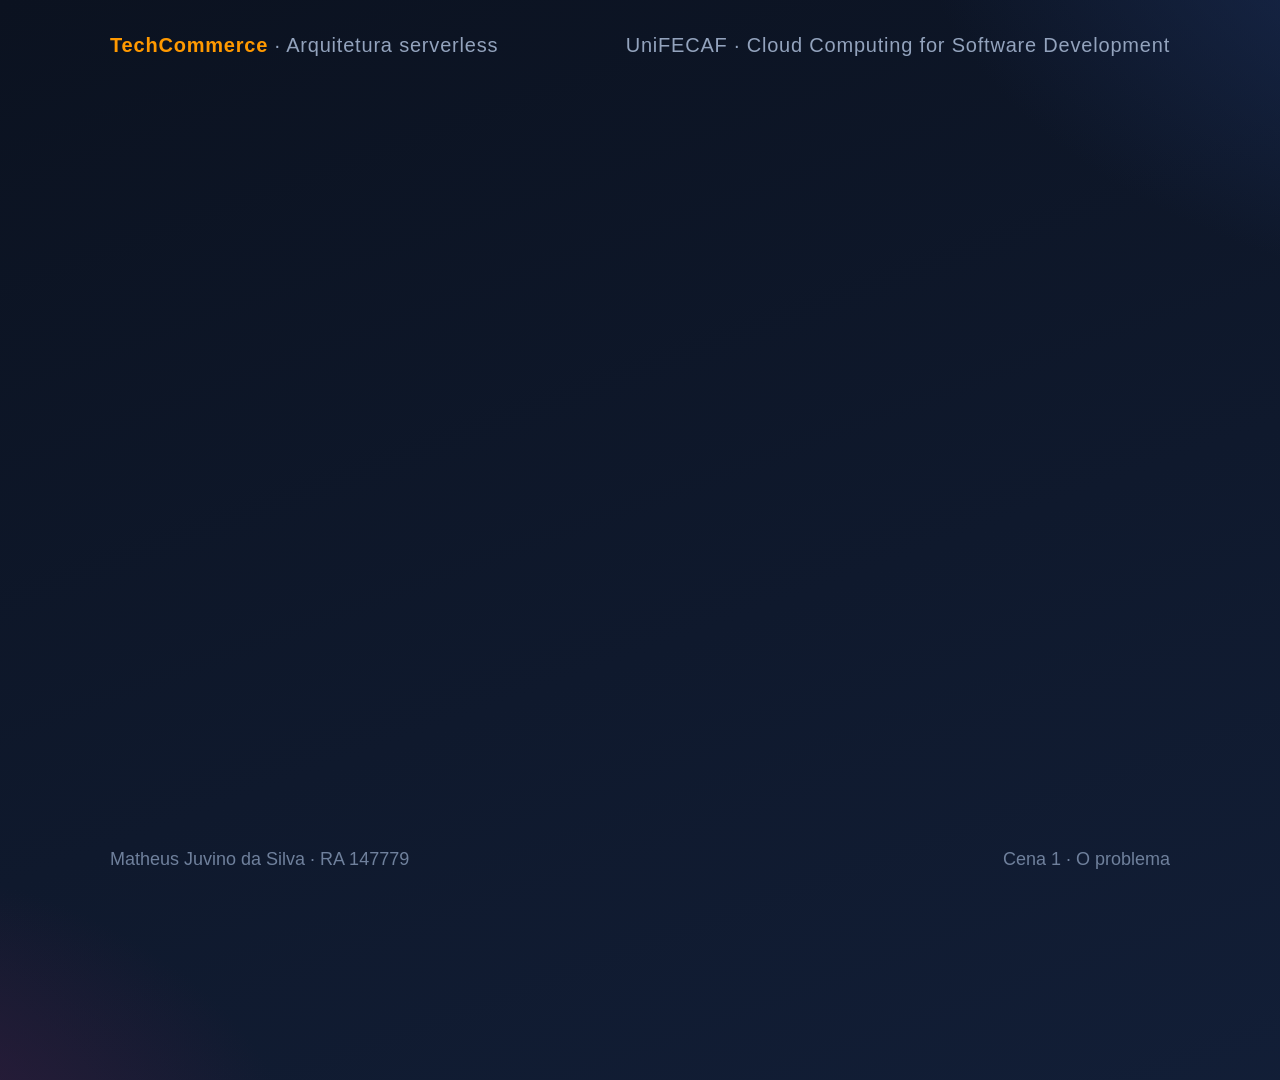
<file: video/scenes/s1_abertura.html>
<!doctype html>
<html lang="pt-BR"><head><meta charset="utf-8"><link rel="stylesheet" href="base.css">
<style>
  .title { position: absolute; left: 110px; right: 110px; top: 210px; }
  .title h1 { font-size: 76px; max-width: 1350px; }
  .logos { position: absolute; right: 120px; top: 230px; display: flex; gap: 28px; }
  .logos img { width: 150px; height: 150px; filter: drop-shadow(0 18px 30px rgba(0,0,0,.45)); }
  .author { position: absolute; left: 110px; bottom: 150px; font-size: 30px; line-height: 1.5; }
  .author b { font-size: 38px; }
  .author span { color: var(--muted); }
  .bar { width: 160px; height: 8px; border-radius: 9px; background: linear-gradient(90deg, var(--orange), var(--pink)); margin: 34px 0 0; }

  .problem { position: absolute; inset: 0; }
  .problem h2 { position: absolute; left: 110px; top: 120px; }
  .problem .lead { position: absolute; left: 110px; top: 200px; color: var(--muted); font-size: 30px; }
  .grid { position: absolute; left: 110px; right: 110px; top: 300px; display: grid; grid-template-columns: repeat(4, 1fr); gap: 30px; }
  .grid .card { height: 430px; display: flex; flex-direction: column; gap: 18px; }
  .grid .ic { width: 96px; height: 96px; border-radius: 24px; display: grid; place-items: center; }
  .grid .ic svg { width: 58px; height: 58px; }
  .grid h3 { font-size: 36px; margin: 8px 0 0; line-height: 1.15; }
  .grid p { color: var(--muted); font-size: 26px; line-height: 1.4; margin: 0; }
  .c1 .ic { background: rgba(255,153,0,.15); color: var(--orange); }
  .c2 .ic { background: rgba(231,21,123,.15); color: var(--pink); }
  .c3 .ic { background: rgba(77,159,255,.15); color: var(--blue); }
  .c4 .ic { background: rgba(140,108,255,.17); color: var(--purple); }
  .strip { position: absolute; left: 110px; right: 110px; bottom: 105px; text-align: center; font-size: 28px; color: var(--ink);
    padding: 18px; border-radius: 16px; background: rgba(255,93,108,.10); border: 1px solid rgba(255,93,108,.35); }
</style></head>
<body>
  <div class="topline"><span><b>TechCommerce</b> · Arquitetura serverless</span><span>UniFECAF · Cloud Computing for Software Development</span></div>

  <section class="intro" data-at="0" data-out="10">
    <div class="title">
      <div class="kicker">Projeto final · Vídeo pitch</div>
      <h1>Automação de processos em nuvem com <span class="hl-o">AWS Lambda</span> e <span class="hl-p">Amazon EventBridge</span></h1>
      <div class="bar"></div>
      <div class="sub">TechCommerce — arquitetura serverless orientada a eventos</div>
    </div>
    <div class="logos">
      <img class="pop" data-at="0.8" src="../assets/icons/aws-lambda.svg" alt="">
      <img class="pop" data-at="1.2" src="../assets/icons/aws-eventbridge.svg" alt="">
    </div>
    <div class="author" data-at="1.8">
      <b>Matheus Juvino da Silva</b><br>
      <span>RA 147779 · Engenharia da Computação · UniFECAF</span>
    </div>
  </section>

  <section class="problem">
    <h2 data-at="10.6">O desafio da TechCommerce</h2>
    <div class="lead" data-at="11">Crescimento rápido, picos de pedidos e processos ainda manuais</div>
    <div class="grid">
      <div class="card c1" data-at="12">
        <div class="ic"><svg class="lineicon" viewBox="0 0 24 24"><circle cx="12" cy="12" r="9"/><path d="M12 7v5l3 2"/></svg></div>
        <h3>Pedidos atrasados</h3><p>Validação e aprovação manuais ou em lote, lentas nos picos.</p>
      </div>
      <div class="card c2" data-at="15">
        <div class="ic"><svg class="lineicon" viewBox="0 0 24 24"><rect x="3" y="5" width="18" height="14" rx="2"/><path d="M3 10h18M7 15h4"/></svg></div>
        <h3>Pagamentos desatualizados</h3><p>Confirmações do gateway não chegam ao status do pedido.</p>
      </div>
      <div class="card c3" data-at="18.5">
        <div class="ic"><svg class="lineicon" viewBox="0 0 24 24"><rect x="5" y="3" width="14" height="18" rx="2"/><path d="M8 8h8M8 12h8M8 16h5"/></svg></div>
        <h3>Relatórios manuais</h3><p>Consolidação diária de vendas feita à mão, sujeita a erros.</p>
      </div>
      <div class="card c4" data-at="21.3">
        <div class="ic"><svg class="lineicon" viewBox="0 0 24 24"><path d="M6 16v-5a6 6 0 0 1 12 0v5l2 2H4z"/><path d="M10 20a2 2 0 0 0 4 0"/></svg></div>
        <h3>Equipes sem aviso</h3><p>Logística, suporte e financeiro descobrem os problemas tarde.</p>
      </div>
    </div>
    <div class="strip" data-at="23">Servidores dedicados + intervenção manual = <b>atrasos, custo alto e risco de falhas</b></div>
  </section>

  <div class="footer"><span>Matheus Juvino da Silva · RA 147779</span><span>Cena 1 · O problema</span></div>
  <script src="engine.js"></script>
</body></html>
</file>
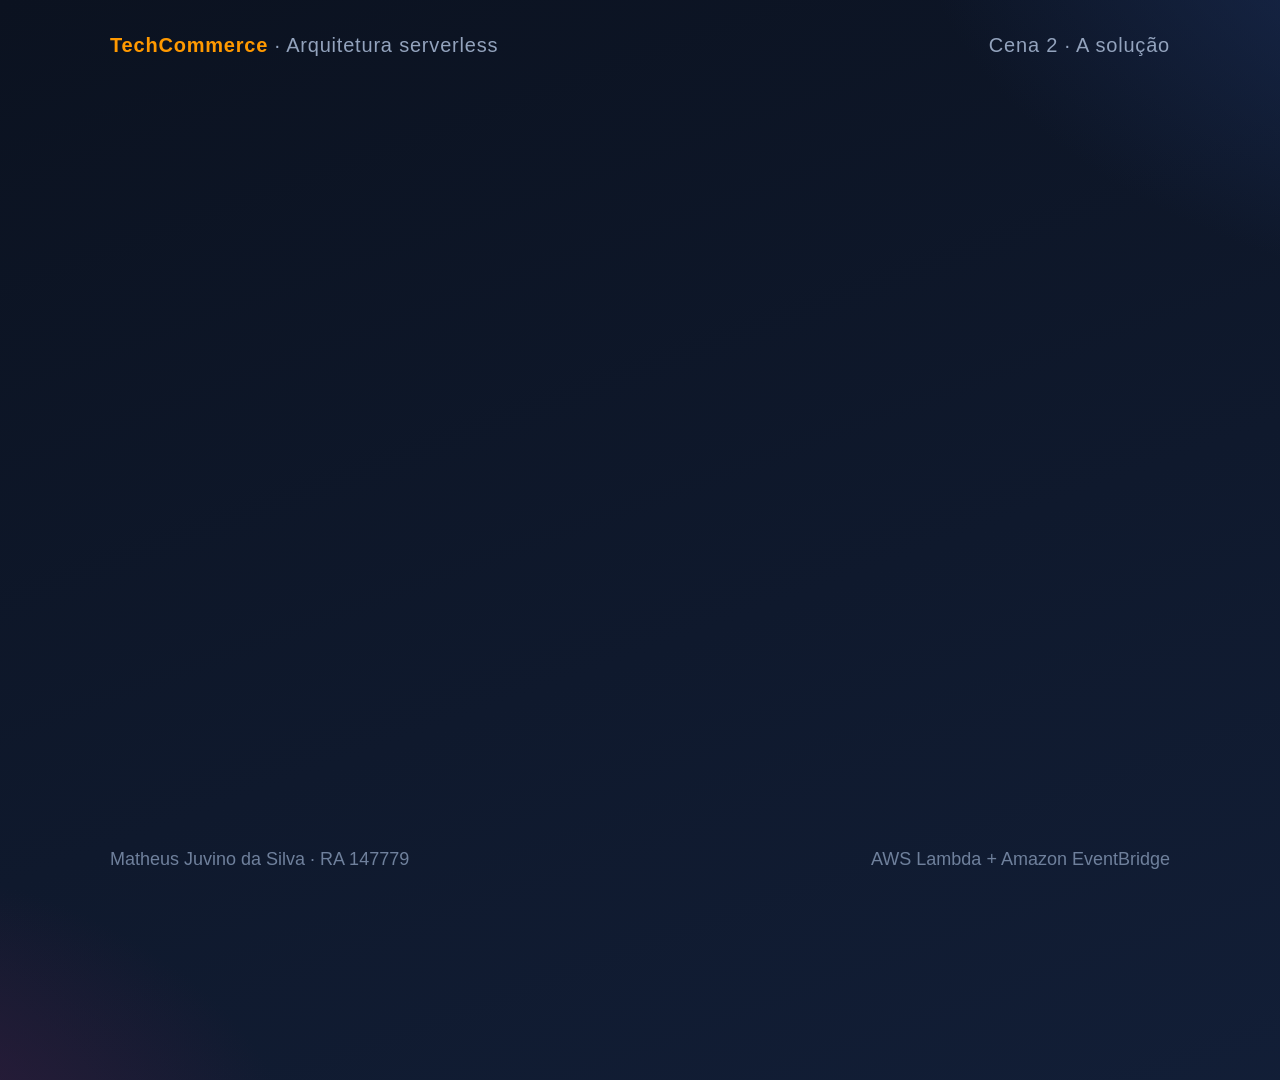
<file: video/scenes/s2_proposta.html>
<!doctype html>
<html lang="pt-BR"><head><meta charset="utf-8"><link rel="stylesheet" href="base.css">
<style>
  .head { position: absolute; left: 110px; top: 110px; }
  .noserver { position: absolute; left: 110px; top: 330px; width: 520px; height: 560px; }
  .noserver .srv { position: relative; width: 150px; height: 150px; color: var(--muted); }
  .noserver .srv svg { width: 150px; height: 150px; }
  .noserver .srv .x { position: absolute; inset: 0; }
  .noserver h3 { font-size: 38px; margin: 20px 0 14px; }
  .noserver ul { padding: 0; margin: 0; list-style: none; font-size: 27px; color: var(--muted); line-height: 1.5; }
  .noserver li::before { content: "✓ "; color: var(--green); font-weight: 700; }

  .stage { position: absolute; left: 700px; right: 110px; top: 300px; height: 620px; }
  .fns { display: grid; grid-template-columns: repeat(5, 1fr); gap: 18px; }
  .fn { position: relative; background: #fff; color: #1b2433; border-radius: 18px; padding: 18px 10px 16px; text-align: center;
    box-shadow: 0 16px 40px rgba(0,0,0,.35); }
  .fn img { width: 70px; height: 70px; }
  .fn div { font-size: 19px; font-weight: 700; margin-top: 8px; font-family: Consolas, monospace; }
  .fn::before, .fn::after { content: ""; position: absolute; inset: 0; border-radius: 18px; background: #fff; z-index: -1;
    opacity: 0; transition: transform .6s, opacity .6s; }
  .scale .fn::before { opacity: .55; transform: translate(10px, -10px); }
  .scale .fn::after { opacity: .3; transform: translate(20px, -20px); }
  .wires { position: relative; height: 150px; display: grid; grid-template-columns: repeat(5, 1fr); gap: 18px; }
  .wire { position: relative; justify-self: center; width: 4px; height: 100%; background: rgba(231,21,123,.35); border-radius: 4px; overflow: hidden; }
  .wire i { position: absolute; left: -4px; width: 12px; height: 12px; border-radius: 50%; background: var(--pink);
    box-shadow: 0 0 16px var(--pink); bottom: -14px; opacity: 0; }
  .flow .wire i { animation: up 1.4s linear infinite; opacity: 1; }
  .flow .wire:nth-child(2) i { animation-delay: .35s; } .flow .wire:nth-child(3) i { animation-delay: .7s; }
  .flow .wire:nth-child(4) i { animation-delay: .2s; } .flow .wire:nth-child(5) i { animation-delay: .55s; }
  @keyframes up { from { bottom: -14px; } to { bottom: 100%; } }
  .bus { display: flex; align-items: center; gap: 22px; padding: 22px 30px; border-radius: 20px;
    background: linear-gradient(90deg, rgba(231,21,123,.25), rgba(231,21,123,.08)); border: 2px solid var(--pink); }
  .bus img { width: 74px; height: 74px; background: #fff; border-radius: 14px; padding: 6px; }
  .bus b { font-size: 34px; } .bus span { display: block; color: #f3b6d2; font-size: 24px; }
  .badges { position: absolute; left: 0; right: 0; bottom: -10px; display: flex; gap: 20px; justify-content: center; }
  .badges .chip { font-size: 26px; }
</style></head>
<body>
  <div class="topline"><span><b>TechCommerce</b> · Arquitetura serverless</span><span>Cena 2 · A solução</span></div>
  <div class="head">
    <div class="kicker" data-at="0.2">A solução</div>
    <h1 data-at="0.3">Arquitetura <span class="hl-o">serverless</span> orientada a <span class="hl-p">eventos</span></h1>
  </div>

  <div class="noserver card" data-at="5">
    <div class="srv">
      <svg class="lineicon" viewBox="0 0 24 24"><rect x="4" y="3" width="16" height="7" rx="1.5"/><rect x="4" y="14" width="16" height="7" rx="1.5"/><path d="M8 6.5h.01M8 17.5h.01"/></svg>
      <svg class="lineicon x" viewBox="0 0 24 24" style="color: var(--red); stroke-width: 2.2"><path d="M3 3l18 18"/></svg>
    </div>
    <h3>Sem servidores para administrar</h3>
    <ul><li>Escala e disponibilidade gerenciadas pela AWS</li><li>Cada etapa é uma função Lambda</li><li>Paga apenas pelas execuções</li></ul>
  </div>

  <div class="stage" id="stage">
    <div class="fns">
      <div class="fn pop" data-at="6.4"><img src="../assets/icons/aws-lambda.svg" alt=""><div>create_order</div></div>
      <div class="fn pop" data-at="6.8"><img src="../assets/icons/aws-lambda.svg" alt=""><div>process_order</div></div>
      <div class="fn pop" data-at="7.2"><img src="../assets/icons/aws-lambda.svg" alt=""><div>update_transaction</div></div>
      <div class="fn pop" data-at="7.6"><img src="../assets/icons/aws-lambda.svg" alt=""><div>generate_report</div></div>
      <div class="fn pop" data-at="8.0"><img src="../assets/icons/aws-lambda.svg" alt=""><div>notification</div></div>
    </div>
    <div class="wires" id="wires" data-at="11"><div class="wire"><i></i></div><div class="wire"><i></i></div><div class="wire"><i></i></div><div class="wire"><i></i></div><div class="wire"><i></i></div></div>
    <div class="bus" data-at="10.8">
      <img src="../assets/icons/aws-eventbridge.svg" alt="">
      <div><b>Amazon EventBridge</b><span>Eventos de domínio conectam as funções (regras por origem e tipo)</span></div>
    </div>
    <div class="badges">
      <span class="chip pop" data-at="15.8">↗ escala por função</span>
      <span class="chip pop" data-at="16.6">🛡 falhas isoladas</span>
      <span class="chip pop" data-at="17.4">⚡ execução automática</span>
    </div>
  </div>

  <div class="footer"><span>Matheus Juvino da Silva · RA 147779</span><span>AWS Lambda + Amazon EventBridge</span></div>
  <script src="engine.js"></script>
  <script>
    at(11.6, () => $("#wires").classList.add("flow"));
    at(15.6, () => $("#stage").classList.add("scale"));
  </script>
</body></html>
</file>
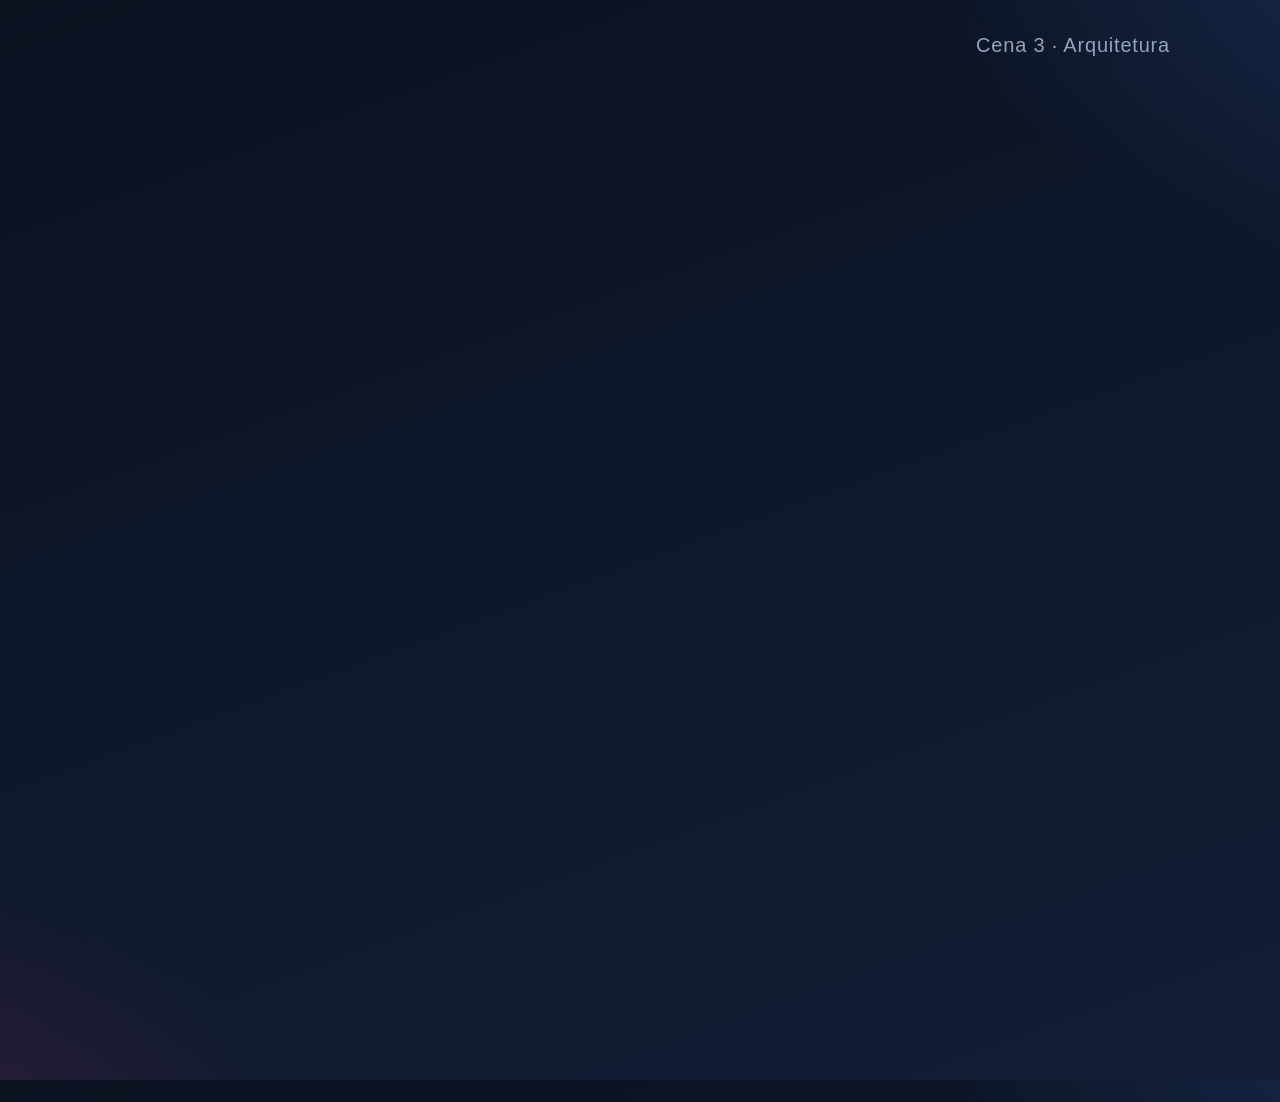
<file: video/scenes/s3_arquitetura.html>
<!doctype html>
<html lang="pt-BR"><head><meta charset="utf-8"><link rel="stylesheet" href="base.css">
<style>
  .head { position: absolute; left: 110px; top: 70px; }
  .head h2 { font-size: 44px; } .head .sub { font-size: 24px; margin-top: 6px; }
  #edges { position: absolute; inset: 0; }
  #edges path.e { fill: none; stroke: #3a4d72; stroke-width: 3; transition: stroke .4s, stroke-width .4s; }
  #edges path.e.on { stroke: #c7d6f2; stroke-width: 4; }
  .node { position: absolute; width: 176px; padding: 14px 8px 12px; border-radius: 18px; background: #f7f9fc; color: #18233a;
    text-align: center; box-shadow: 0 14px 34px rgba(0,0,0,.35); transform: translate(-50%, -50%);
    transition: box-shadow .35s, transform .35s; }
  .node img { width: 62px; height: 62px; display: block; margin: 0 auto 6px; }
  .node b { display: block; font-size: 18px; line-height: 1.2; }
  .node small { display: block; font-size: 15px; color: #5b6a85; margin-top: 2px; }
  .node.fn b { font-family: Consolas, monospace; font-size: 17px; white-space: nowrap; }
  .node.big { width: 230px; padding: 20px 10px; } .node.big img { width: 84px; height: 84px; }
  .node.hot { transform: translate(-50%, -50%) scale(1.08); box-shadow: 0 0 0 5px var(--c, var(--orange)), 0 0 46px var(--c, var(--orange)); }
  .pk { position: absolute; width: 22px; height: 22px; margin: -11px 0 0 -11px; border-radius: 50%; background: var(--c);
    box-shadow: 0 0 0 5px rgba(255,255,255,.25), 0 0 26px var(--c); z-index: 5; }
  .pk span { position: absolute; left: 50%; bottom: 26px; transform: translateX(-50%); white-space: nowrap; font-size: 19px; font-weight: 700;
    padding: 5px 12px; border-radius: 99px; background: var(--c); color: #fff; box-shadow: 0 6px 18px rgba(0,0,0,.35); }
  .tag { position: absolute; transform: translate(-50%, -50%); font-size: 18px; font-weight: 700; padding: 6px 14px; border-radius: 99px;
    color: #fff; white-space: nowrap; box-shadow: 0 6px 18px rgba(0,0,0,.35); }
  .teams { position: absolute; left: 1752px; top: 742px; display: flex; flex-direction: column; gap: 8px; }
  .teams span { font-size: 16px; padding: 4px 10px; border-radius: 8px; background: rgba(140,108,255,.25); border: 1px solid var(--purple); }
  .band { position: absolute; left: 110px; right: 110px; top: 958px; height: 84px; border-radius: 18px; display: flex; align-items: center;
    gap: 26px; padding: 0 26px; background: rgba(255,255,255,.05); border: 1px dashed #3d5179; transition: box-shadow .4s, border-color .4s; }
  .band img { width: 52px; height: 52px; background: #fff; border-radius: 10px; padding: 4px; }
  .band b { font-size: 24px; } .band .chip { font-size: 19px; padding: 6px 14px; }
  .band.hot { border: 2px solid #e7157b; box-shadow: 0 0 40px rgba(231,21,123,.55); }
</style></head>
<body>
  <div class="topline" style="justify-content:flex-end"><span>Cena 3 · Arquitetura</span></div>
  <div class="head" data-at="0">
    <h2>Arquitetura proposta</h2>
    <div class="sub">Tudo o que acontece depois da API é disparado por eventos</div>
  </div>
  <svg id="edges" width="1920" height="1080">
    <defs><marker id="arr" viewBox="0 0 10 10" refX="9" refY="5" markerWidth="7" markerHeight="7" orient="auto-start-reverse">
      <path d="M0 0L10 5L0 10z" fill="#5d73a0"/></marker></defs>
  </svg>
  <div id="nodes"></div>
  <div class="teams" id="teams">
    <span data-at="31.6">logística</span><span data-at="31.9">suporte</span><span data-at="32.2">financeiro</span>
    <span data-at="32.5">operações</span><span data-at="32.8">gestão</span>
  </div>
  <div class="band" id="band" data-at="0.4">
    <img src="../assets/icons/aws-cloudwatch.svg" alt=""><b>Amazon CloudWatch</b>
    <span class="chip" data-at="33.6">logs JSON com correlationId</span>
    <span class="chip" data-at="34.1">métricas (EMF)</span>
    <span class="chip" data-at="34.6">5 alarmes</span>
    <img src="../assets/icons/aws-sqs.svg" alt="" style="margin-left:auto"><span class="chip" data-at="35.1">SQS DLQ para falhas</span>
  </div>
  <script src="engine.js"></script>
  <script>
    const I = (n) => `../assets/icons/${n}.svg`;
    const N = {
      client:  { x: 150,  y: 520, icon: "html-5", label: "Cliente", sub: "front-end / e-commerce" },
      api:     { x: 390,  y: 520, icon: "aws-api-gateway", label: "API Gateway", sub: "POST /orders" },
      create:  { x: 640,  y: 380, icon: "aws-lambda", label: "create_order", fn: true },
      demo:    { x: 640,  y: 690, icon: "aws-lambda", label: "demo_events", sub: "gateway de pagamento (simulado)", fn: true },
      bus:     { x: 960,  y: 535, icon: "aws-eventbridge", label: "Amazon EventBridge", sub: "barramento + regras", big: true },
      sched:   { x: 960,  y: 845, icon: "aws-eventbridge", label: "EventBridge Scheduler", sub: "cron 06:00 · São Paulo" },
      process: { x: 1300, y: 235, icon: "aws-lambda", label: "process_order", fn: true },
      tx:      { x: 1300, y: 435, icon: "aws-lambda", label: "update_transaction", fn: true },
      report:  { x: 1300, y: 635, icon: "aws-lambda", label: "generate_sales_report", fn: true },
      notify:  { x: 1300, y: 835, icon: "aws-lambda", label: "notification_dispatcher", fn: true },
      ddb:     { x: 1640, y: 335, icon: "aws-dynamodb", label: "DynamoDB", sub: "pedidos · idempotência" },
      s3:      { x: 1640, y: 635, icon: "aws-s3", label: "Amazon S3", sub: "relatórios CSV" },
      sns:     { x: 1640, y: 835, icon: "aws-sns", label: "Amazon SNS", sub: "notificações" },
    };
    for (const n of Object.values(N)) n.w = n.big ? 230 : n.fn ? Math.max(176, Math.round(n.label.length * 9.4 + 30)) : 176;
    const box = (n) => ({ w: n.w, h: n.big ? 190 : 150 });
    const side = (k, s, dy = 0) => {
      const n = N[k], b = box(n);
      return { r: [n.x + b.w / 2, n.y + dy], l: [n.x - b.w / 2, n.y + dy], t: [n.x + dy, n.y - b.h / 2], b: [n.x + dy, n.y + b.h / 2] }[s];
    };
    const curve = (a, b, horiz = true) => {
      const d = horiz ? Math.max(60, (b[0] - a[0]) * 0.5) : Math.max(60, Math.abs(b[1] - a[1]) * 0.5);
      return horiz ? `M${a} C${a[0] + d},${a[1]} ${b[0] - d},${b[1]} ${b}` : `M${a} C${a[0]},${a[1] - d} ${b[0]},${b[1] + d} ${b}`;
    };
    const E = {
      client_api:  curve(side("client", "r"), side("api", "l")),
      api_create:  curve(side("api", "r", -20), side("create", "l")),
      api_demo:    curve(side("api", "r", 20), side("demo", "l")),
      create_bus:  curve(side("create", "r"), side("bus", "l", -40)),
      demo_bus:    curve(side("demo", "r"), side("bus", "l", 40)),
      create_ddb:  `M${side("create", "t")} C640,40 1640,40 ${side("ddb", "t")}`,
      bus_process: curve(side("bus", "r", -50), side("process", "l")),
      bus_tx:      curve(side("bus", "r", -18), side("tx", "l")),
      bus_report:  curve(side("bus", "r", 18), side("report", "l", -20)),
      bus_notify:  curve(side("bus", "r", 50), side("notify", "l")),
      sched_report: curve(side("sched", "r"), side("report", "l", 25)),
      process_ddb: curve(side("process", "r"), side("ddb", "l", -25)),
      tx_ddb:      curve(side("tx", "r"), side("ddb", "l", 25)),
      report_s3:   curve(side("report", "r"), side("s3", "l")),
      notify_sns:  curve(side("notify", "r"), side("sns", "l")),
    };
    const svg = $("#edges");
    for (const [id, d] of Object.entries(E)) {
      const p = document.createElementNS("http://www.w3.org/2000/svg", "path");
      p.setAttribute("d", d); p.setAttribute("id", "e_" + id); p.setAttribute("class", "e"); p.setAttribute("marker-end", "url(#arr)");
      svg.appendChild(p);
    }
    for (const [id, n] of Object.entries(N)) {
      const el = document.createElement("div");
      el.className = `node${n.fn ? " fn" : ""}${n.big ? " big" : ""}`; el.id = "n_" + id;
      el.style.left = n.x + "px"; el.style.top = n.y + "px"; el.style.width = n.w + "px";
      el.innerHTML = `<img src="${I(n.icon)}" alt=""><b>${n.label}</b>${n.sub ? `<small>${n.sub}</small>` : ""}`;
      $("#nodes").appendChild(el);
    }
    $("#edges").setAttribute("data-at", "0.2"); $("#nodes").setAttribute("data-at", "0.2");

    const C = { api: "#ff9900", ev: "#e7157b", db: "#2f9e6a", sch: "#8c6cff", out: "#4d9fff" };
    function hot(id, color, ms = 2600) {
      const el = id === "band" ? $("#band") : $("#n_" + id);
      el.style.setProperty("--c", color); el.classList.add("hot");
      setTimeout(() => el.classList.remove("hot"), ms);
    }
    function packet(edge, color, label, dur = 1.1) {
      const path = $("#e_" + edge), len = path.getTotalLength();
      const pk = document.createElement("div"); pk.className = "pk"; pk.style.setProperty("--c", color);
      if (label) pk.innerHTML = `<span>${label}</span>`;
      document.body.appendChild(pk); path.classList.add("on");
      const t0 = performance.now();
      const step = (now) => {
        const k = Math.min(1, (now - t0) / (dur * 1000)), e = k < .5 ? 2 * k * k : 1 - Math.pow(-2 * k + 2, 2) / 2;
        const pt = path.getPointAtLength(e * len); pk.style.left = pt.x + "px"; pk.style.top = pt.y + "px";
        if (k < 1) requestAnimationFrame(step); else { setTimeout(() => { pk.remove(); path.classList.remove("on"); }, 250); }
      };
      requestAnimationFrame(step);
    }
    function tag(text, x, y, color, t, until) {
      const el = document.createElement("div"); el.className = "tag"; el.textContent = text;
      el.style.left = x + "px"; el.style.top = y + "px"; el.style.background = color; el.setAttribute("data-at", t);
      if (until) el.setAttribute("data-out", until);
      document.body.appendChild(el);
    }

    // Narração 1-2: API Gateway -> create_order -> DynamoDB + OrderReceived
    at(0.5, () => packet("client_api", C.api, "POST /orders"));
    at(1.5, () => hot("api", C.api));
    at(3.4, () => packet("api_create", C.api));
    at(4.4, () => hot("create", C.api));
    tag("valida o pedido", 640, 290, "#b5651d", 4.6, 10.5);
    at(6.0, () => packet("create_ddb", C.db, "status RECEIVED", 1.6));
    at(7.6, () => hot("ddb", C.db));
    at(8.2, () => packet("create_bus", C.ev, "OrderReceived"));
    at(9.3, () => hot("bus", C.ev, 3600));
    // Narração 3: regra -> process_order
    tag("regra: OrderReceived → process_order", 960, 410, "#a3125a", 12.2, 18.5);
    at(13.4, () => packet("bus_process", C.ev, "OrderReceived"));
    at(14.5, () => hot("process", C.ev, 3200));
    tag("APPROVED / REJECTED", 1300, 135, "#2f9e6a", 15.6, 19.4);
    at(16.6, () => packet("process_ddb", C.db));
    at(17.6, () => hot("ddb", C.db));
    // Narração 4: transações
    at(19.8, () => packet("demo_bus", C.ev, "TransactionStatusChanged"));
    at(20.9, () => packet("bus_tx", C.ev));
    at(21.9, () => hot("tx", C.ev));
    at(22.3, () => packet("tx_ddb", C.db, "PAID"));
    // Narração 5: Scheduler -> relatório -> S3
    at(23.2, () => hot("sched", C.sch, 3000));
    tag("todo dia às 06:00", 960, 945, "#6a4fd6", 23.4, 28.2);
    at(24.0, () => packet("sched_report", C.sch, "agendamento"));
    at(25.1, () => hot("report", C.sch));
    at(26.0, () => packet("report_s3", C.out, "2 arquivos CSV"));
    at(27.1, () => hot("s3", C.out));
    // Narração 6: notificações
    at(28.6, () => packet("bus_notify", C.ev, "eventos de negócio"));
    at(29.7, () => hot("notify", C.ev));
    at(30.3, () => packet("notify_sns", C.sch));
    at(31.3, () => hot("sns", C.sch, 3000));
    // Narração 7: CloudWatch
    at(33.1, () => hot("band", C.ev, 5500));
  </script>
</body></html>
</file>
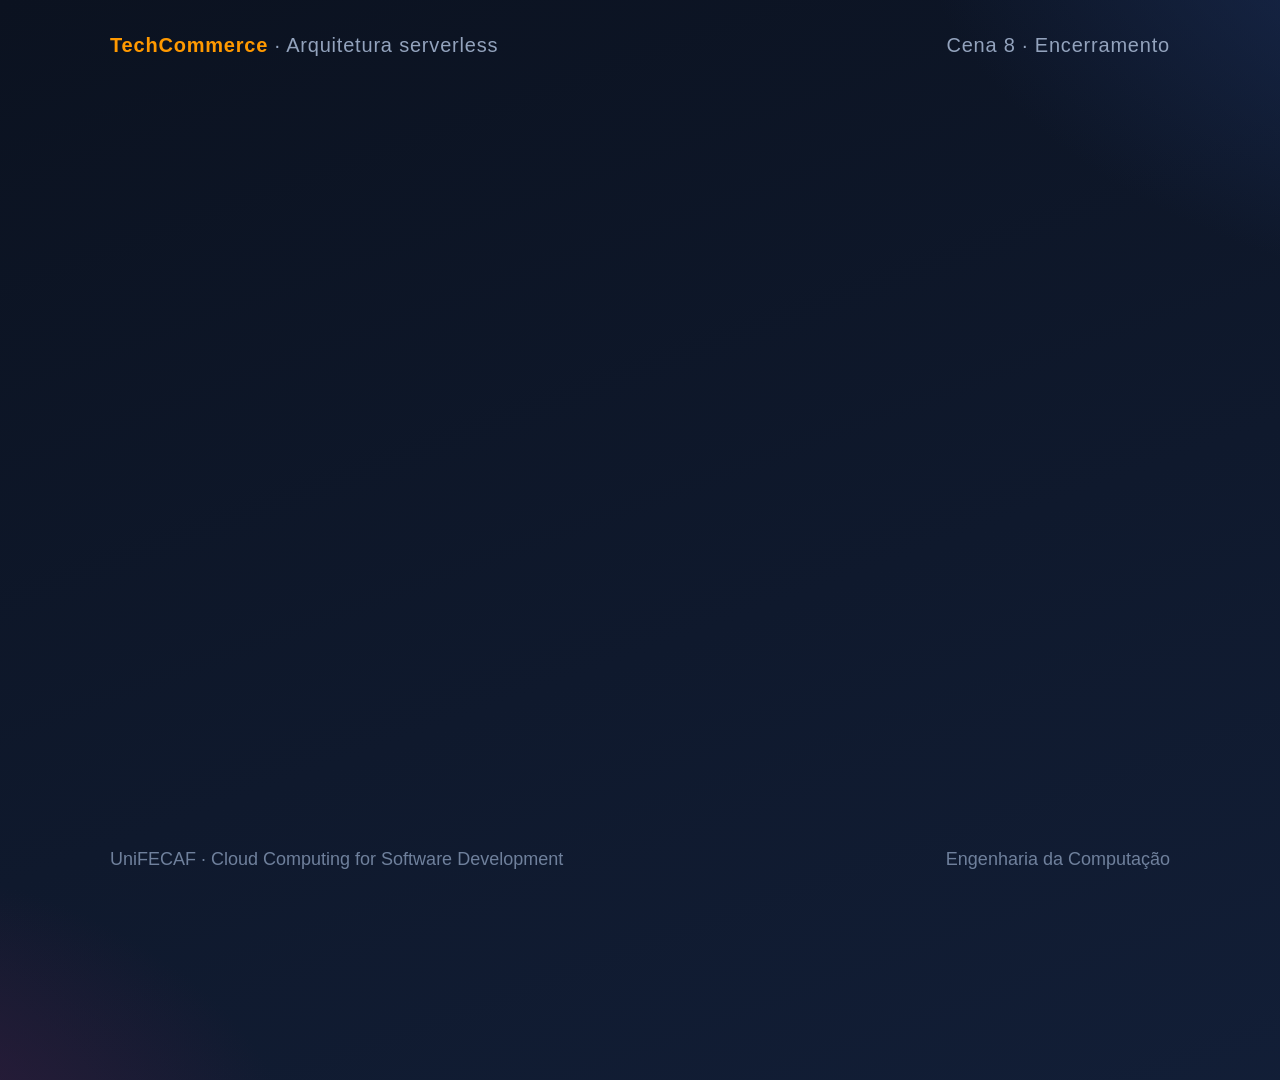
<file: video/scenes/s8_encerramento.html>
<!doctype html>
<html lang="pt-BR"><head><meta charset="utf-8"><link rel="stylesheet" href="base.css">
<style>
  .head { position: absolute; left: 110px; top: 150px; right: 110px; }
  .head h1 { font-size: 66px; max-width: 1500px; }
  .chips { position: absolute; left: 110px; right: 110px; top: 470px; display: flex; flex-wrap: wrap; gap: 18px; }
  .chips .chip { font-size: 28px; padding: 14px 24px; }
  .chips img { width: 34px; height: 34px; }
  .next { position: absolute; left: 110px; top: 700px; font-size: 32px; display: flex; align-items: center; gap: 18px; }
  .next code { font-family: Consolas, monospace; background: #0d1117; border: 1px solid #30363d; padding: 10px 18px; border-radius: 10px; color: #7ee787; }
  .thanks { position: absolute; right: 110px; bottom: 120px; text-align: right; }
  .thanks .t { font-size: 96px; font-weight: 800; background: linear-gradient(90deg, var(--orange), var(--pink)); -webkit-background-clip: text; color: transparent; }
  .thanks div { font-size: 28px; color: var(--muted); }
  .repo { position: absolute; left: 110px; bottom: 130px; display: flex; align-items: center; gap: 18px; font-size: 30px; }
  .repo img { width: 56px; height: 56px; background: #fff; border-radius: 50%; padding: 4px; }
</style></head>
<body>
  <div class="topline"><span><b>TechCommerce</b> · Arquitetura serverless</span><span>Cena 8 · Encerramento</span></div>
  <div class="head">
    <div class="kicker" data-at="0.2">Resultado</div>
    <h1 data-at="0.3">Pedidos, pagamentos e relatórios processados <span class="hl-o">automaticamente</span>, com escala e custo sob controle</h1>
  </div>
  <div class="chips">
    <span class="chip pop" data-at="2.0">4 fluxos automatizados</span>
    <span class="chip pop" data-at="2.6"><img src="../assets/icons/aws-lambda.svg" alt="">7 funções Lambda</span>
    <span class="chip pop" data-at="3.2"><img src="../assets/icons/aws-eventbridge.svg" alt="">EventBridge + Scheduler</span>
    <span class="chip pop" data-at="3.8">Infraestrutura como código (SAM)</span>
    <span class="chip pop" data-at="4.4">67 testes automatizados aprovados</span>
  </div>
  <div class="next" data-at="8.8">Próximo passo: implantar na AWS com <code>sam deploy --guided</code></div>
  <div class="repo" data-at="10.5"><img src="../assets/icons/github-icon.svg" alt="">github.com/MatheusJuvino/techcommerce-serverless</div>
  <div class="thanks" data-at="13.0"><div class="t">Obrigado!</div><div>Matheus Juvino da Silva · RA 147779</div></div>
  <div class="footer"><span>UniFECAF · Cloud Computing for Software Development</span><span>Engenharia da Computação</span></div>
  <script src="engine.js"></script>
</body></html>
</file>
<file: video/scenes/base.css>
:root {
  --bg1: #0b1220; --bg2: #13203a; --ink: #e8eef8; --muted: #93a3bd; --line: #2a3a58;
  --orange: #ff9900; --pink: #e7157b; --green: #3fbf7f; --blue: #4d9fff; --purple: #8c6cff; --red: #ff5d6c;
  --card: #16233d; --card2: #1b2b4a;
}
* { box-sizing: border-box; }
html, body { margin: 0; width: 1920px; height: 1080px; overflow: hidden; }
body {
  font-family: "Segoe UI", "Segoe UI Variable", Arial, sans-serif; color: var(--ink);
  background: radial-gradient(1200px 700px at 85% -10%, #1d3260 0%, transparent 60%),
              radial-gradient(900px 600px at -10% 110%, #3a1d3f 0%, transparent 55%),
              linear-gradient(160deg, var(--bg1), var(--bg2));
}
.frame { position: absolute; inset: 0; padding: 70px 110px; }
.topline { position: absolute; top: 34px; left: 110px; right: 110px; display: flex; justify-content: space-between;
  color: var(--muted); font-size: 20px; letter-spacing: .04em; }
.topline b { color: var(--orange); font-weight: 700; }
.footer { position: absolute; bottom: 30px; left: 110px; right: 110px; display: flex; justify-content: space-between;
  color: #6f809c; font-size: 18px; }
.kicker { color: var(--orange); font-size: 26px; font-weight: 700; letter-spacing: .08em; text-transform: uppercase; }
h1 { font-size: 64px; line-height: 1.12; margin: 14px 0 0; font-weight: 800; }
h2 { font-size: 52px; margin: 0; font-weight: 800; }
.sub { color: var(--muted); font-size: 30px; margin-top: 16px; }
.hl-o { color: var(--orange); } .hl-p { color: var(--pink); } .hl-g { color: var(--green); }

/* entrada / saída */
[data-at] { opacity: 0; transform: translateY(22px); transition: opacity .6s ease, transform .6s ease; }
[data-at].in { opacity: 1; transform: none; }
[data-out].out { opacity: 0 !important; transform: translateY(-16px) !important; transition: opacity .5s, transform .5s; }
.pop[data-at] { transform: scale(.85); }
.pop[data-at].in { transform: none; transition: opacity .45s, transform .45s cubic-bezier(.2, 1.4, .4, 1); }

.card { background: linear-gradient(180deg, var(--card2), var(--card)); border: 1px solid var(--line);
  border-radius: 22px; padding: 30px 32px; box-shadow: 0 20px 50px rgba(0,0,0,.25); }
.icon { width: 64px; height: 64px; }
.lineicon { width: 54px; height: 54px; stroke: currentColor; fill: none; stroke-width: 1.8; stroke-linecap: round; stroke-linejoin: round; }
.chip { display: inline-flex; align-items: center; gap: 10px; padding: 10px 18px; border-radius: 99px;
  background: rgba(255,255,255,.06); border: 1px solid var(--line); font-size: 24px; color: var(--ink); }
.note { color: #7d8ea9; font-size: 19px; }
</file>
